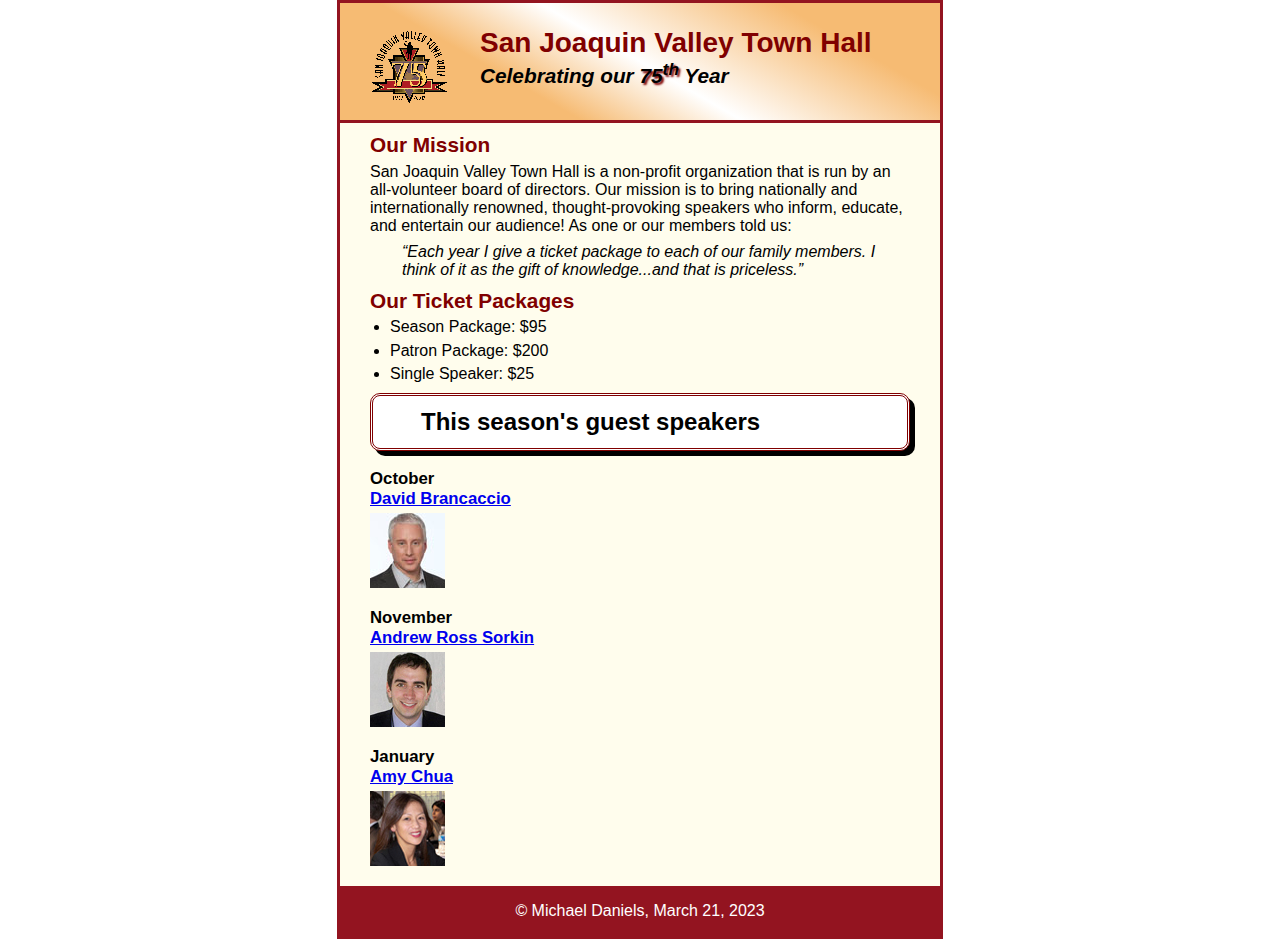
<file: index.html>
<!DOCTYPE html>
<html lang="en">

<head>
	<meta charset="utf-8">
	<title>San Joaquin Valley Town Hall</title>
	<link rel="shortcut icon" href="images/favicon.ico">
	<link rel="stylesheet" href="styles/c5_main.css">
</head>

<body>
	<header>
		<img src="images/town_hall_logo.gif" alt="Town Hall logo" height="80">
		<h2>San Joaquin Valley Town Hall</h2>
		<h3>Celebrating our <span class="shadow">75<sup>th</sup></span> Year</h3>
	</header>
	<main>
		<h2>Our Mission</h2>
		<p>San Joaquin Valley Town Hall is a non-profit organization that is run by an 
			all-volunteer board of directors. Our mission is to bring nationally and 
			internationally renowned, thought-provoking speakers who inform, educate, 
			and entertain our audience! As one or our members told us:</p>
		<blockquote>&ldquo;Each year I give a ticket package to each of our family members. 
			I think of it as the gift of knowledge...and that is priceless.&rdquo;</blockquote>

		<h2>Our Ticket Packages</h2>
		<ul>
			<li>Season Package: $95</li>
			<li>Patron Package: $200</li>
			<li>Single Speaker: $25</li>
		</ul>

		<h1>This season's guest speakers</h1>
		<h3>October<br><a href="speakers/brancaccio.html">David Brancaccio</a></h3>
		<img src="images/brancaccio75.jpg" alt="David Brancaccio photo">
		<h3>November<br><a href="speakers/sorkin.html">Andrew Ross Sorkin</a></h3>
		<img src="images/sorkin75.jpg" alt="Andrew Ross Sorkin photo">
		<h3>January<br><a href="speakers/chua.html">Amy Chua</a></h3>
		<img src="images/chua75.jpg" alt="Amy Chua photo">
	</main>
	<footer>
		<p>&copy Michael Daniels, March 21, 2023</p>
	</footer>
</body>
</html>
</file>
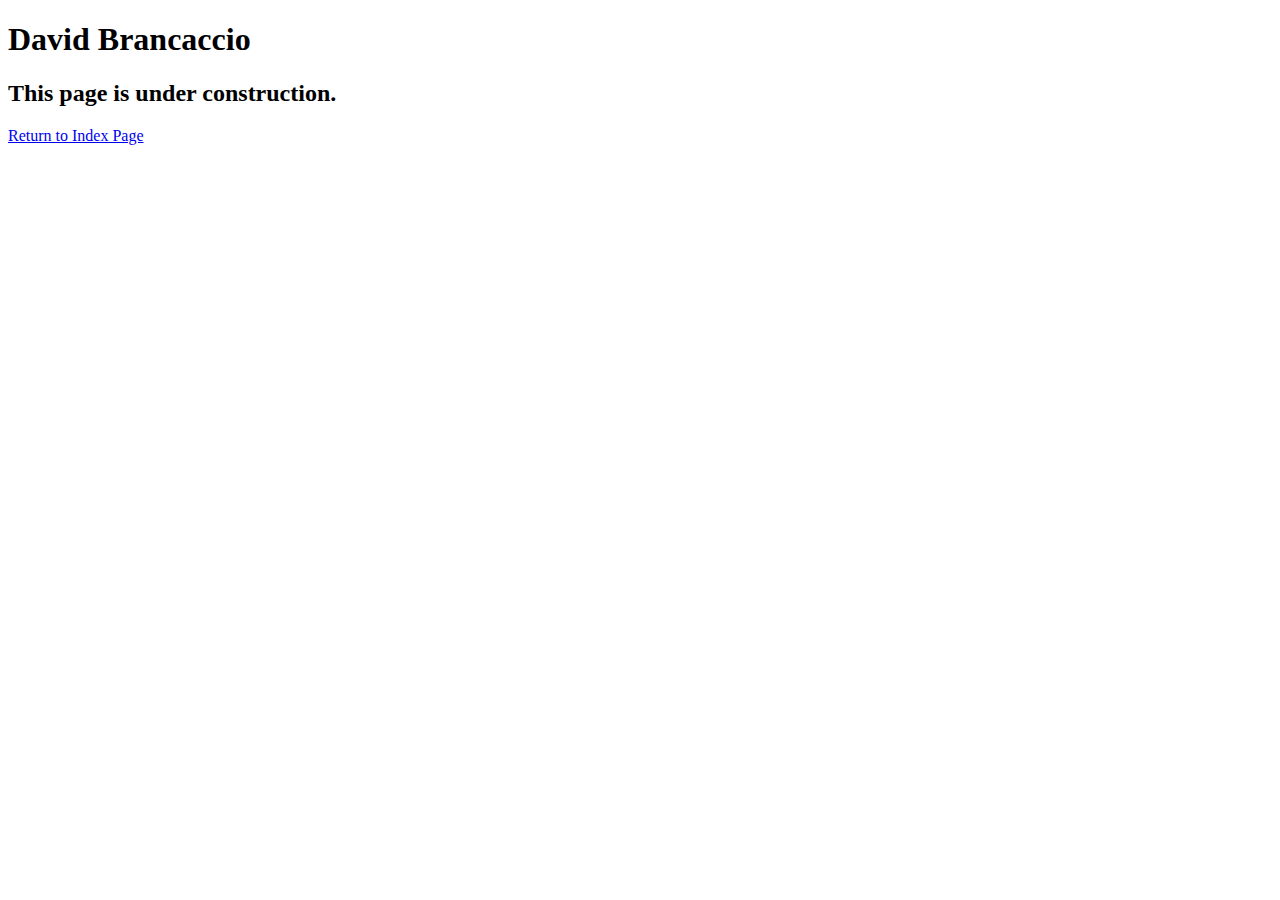
<file: speakers/brancaccio.html>
<!DOCTYPE html>
<html lang="en">

<head>
	<meta charset="utf-8">
	<title>San Joaquin Valley Town Hall</title>
	<link rel="shortcut icon" href="images/favicon.ico">
</head>

<body>
    <main>
	    <h1>David Brancaccio</h1>
	    <h2>This page is under construction.</h2>
		<p><a href="../index.html" alt="return to home page">Return to Index Page</a></p>
    </main>
</body>

</html>
</file>
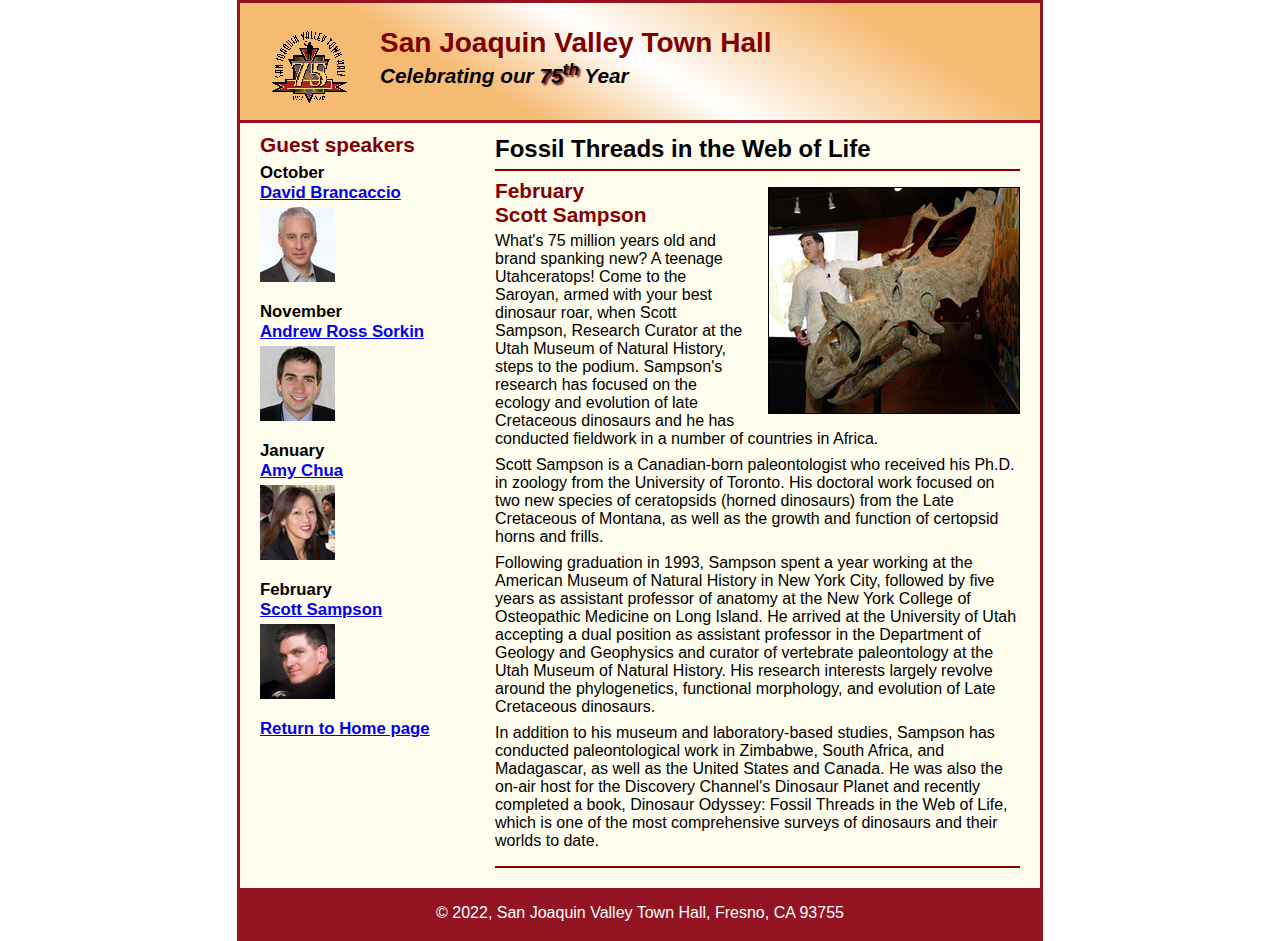
<file: speakers/c6_sampson.html>
<!DOCTYPE html>
<html lang="en">

<head>
	<meta charset="utf-8">
	<title>San Joaquin Valley Town Hall</title>
	<link rel="shortcut icon" href="../images/favicon.ico">
	<link rel="stylesheet" href="../styles/c6_speaker.css">
</head>

<body>
	<header>
		<img src="../images/town_hall_logo.gif" alt="Town Hall logo" height="80">
		<h2>San Joaquin Valley Town Hall</h2>
		<h3>Celebrating our <span class="shadow">75<sup>th</sup></span> Year</h3>
	</header>
	<main>
		<section>
			<h1>Fossil Threads in the Web of Life</h1>
			<article>
				<img src="../images/sampson_dinosaur.jpg" alt="Scott Sampson with dinosaur">
				<h2>February<br>Scott Sampson</h2>
				<p>What's 75 million years old and brand spanking new? A teenage Utahceratops! Come to the 
				   Saroyan, armed with your best dinosaur roar, when Scott Sampson, Research Curator at the 
				   Utah Museum of Natural History, steps to the podium. Sampson's research has focused on the 
				   ecology and evolution of late Cretaceous dinosaurs and he has conducted fieldwork in a number 
				   of countries in Africa.</p>
				<p>Scott Sampson is a Canadian-born paleontologist who received his Ph.D. in zoology from the 
				   University of Toronto. His doctoral work focused on two new species of ceratopsids (horned 
				   dinosaurs) from the Late Cretaceous of Montana, as well as the growth and function of certopsid 
				   horns and frills.</p>
				<p>Following graduation in 1993, Sampson spent a year working at the American Museum of Natural 
				   History in New York City, followed by five years as assistant professor of anatomy at the New 
				   York College of Osteopathic Medicine on Long Island. He arrived at the University of Utah 
				   accepting a dual position as assistant professor in the Department of Geology and Geophysics 
				   and curator of vertebrate paleontology at the Utah Museum of Natural History. His research 
				   interests largely revolve around the phylogenetics, functional morphology, and evolution of 
				   Late Cretaceous dinosaurs.</p>
				<p>In addition to his museum and laboratory-based studies, Sampson has conducted paleontological 
				   work in Zimbabwe, South Africa, and Madagascar, as well as the United States and Canada. He was 
				   also the on-air host for the Discovery Channel's Dinosaur Planet and recently completed a book, 
				   Dinosaur Odyssey: Fossil Threads in the Web of Life, which is one of the most 
				   comprehensive surveys of dinosaurs and their worlds to date.</p>
			</article>
		</section>
		
		<aside>
			<h2>Guest speakers</h2>
			<h3>October<br><a href="../speakers/brancaccio.html">David Brancaccio</a></h3>
			<img src="../images/brancaccio75.jpg" alt="David Brancaccio photo">
			<h3>November<br><a href="../speakers/sorkin.html">Andrew Ross Sorkin</a></h3>
			<img src="../images/sorkin75.jpg" alt="Andrew Ross Sorkin photo">
			<h3>January<br><a href="../speakers/chua.html">Amy Chua</a></h3>
			<img src="../images/chua75.jpg" alt="Amy Chua photo">
			<h3>February<br><a href="../speakers/c6_sampson.html">Scott Sampson</a></h3>
			<img src="../images/sampson75.jpg" alt="Scott Sampson photo">
			<h3><a href="../c6_index.html">Return to Home page</a></h3>
		</aside>
	</main>
	<footer>
		<p>&copy; 2022, San Joaquin Valley Town Hall, Fresno, CA 93755</p>
	</footer>
</body>
</html>
</file>
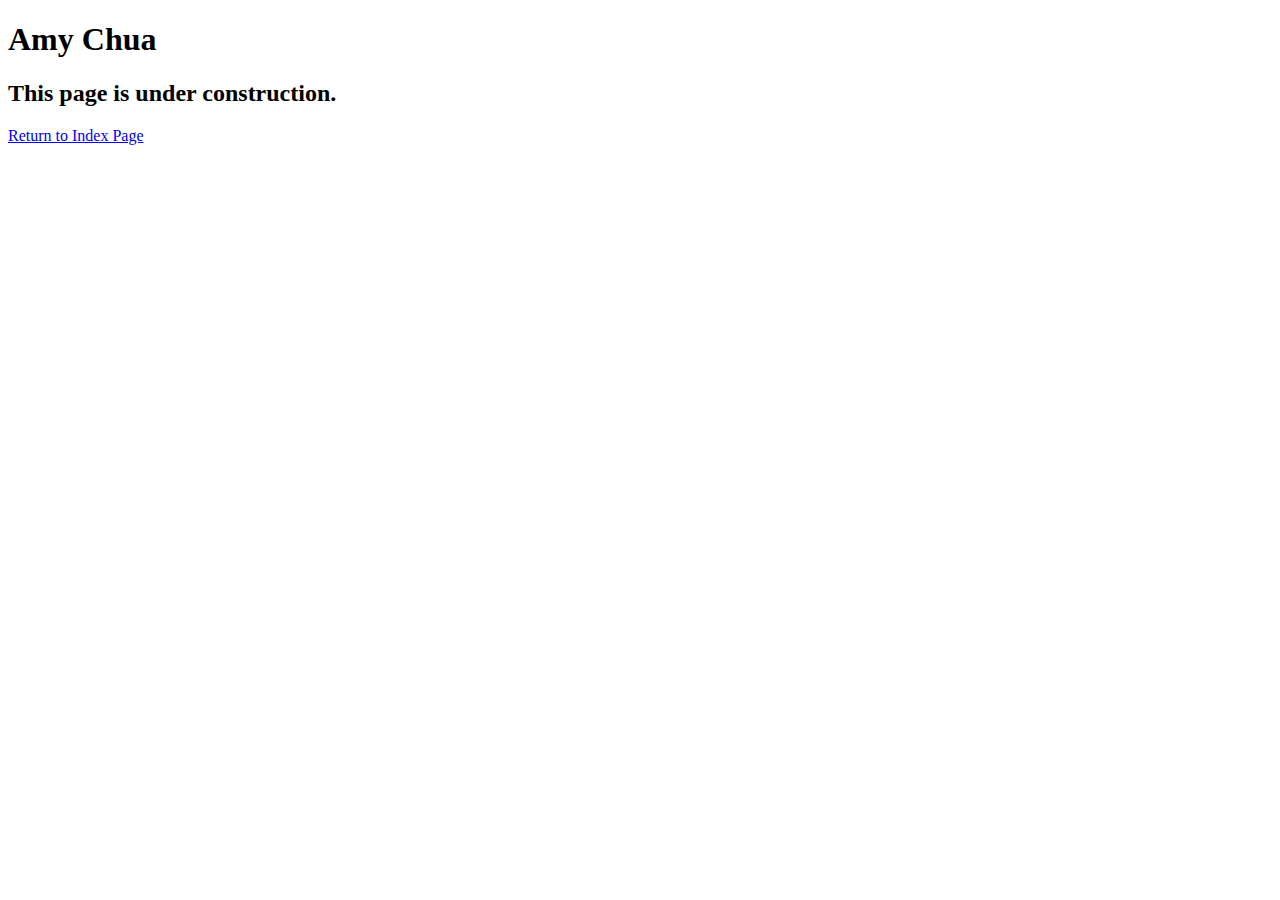
<file: speakers/chua.html>
<!DOCTYPE html>
<html lang="en">

<head>
	<meta charset="utf-8">
	<title>San Joaquin Valley Town Hall</title>
	<link rel="shortcut icon" href="images/favicon.ico">
</head>

<body>
	<main>
		<h1>Amy Chua</h1>
		<h2>This page is under construction.</h2>
		<p><a href="../index.html" alt="return to home page">Return to Index Page</a></p>
	</main>
</body>

</html>
</file>
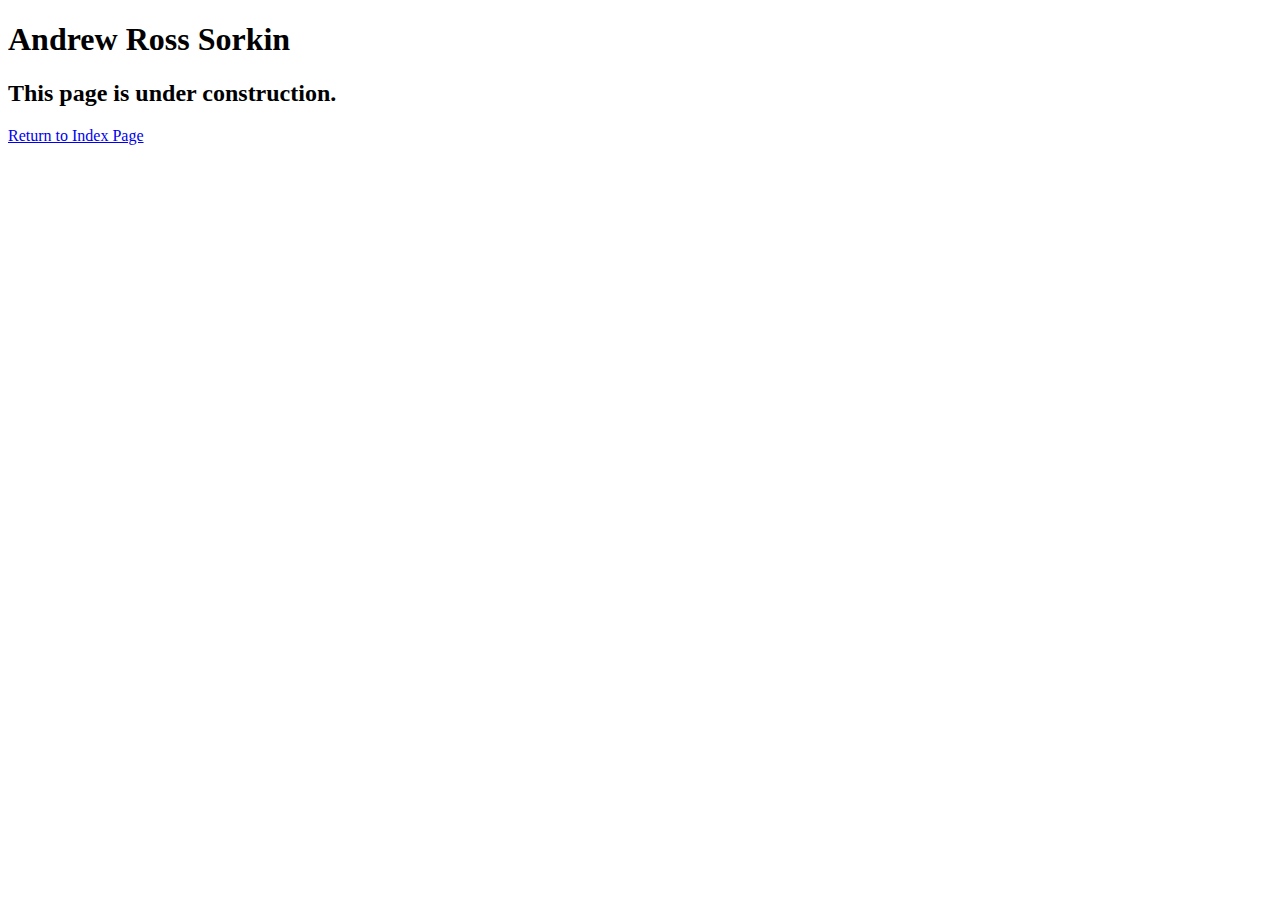
<file: speakers/sorkin.html>
<!DOCTYPE html>
<html lang="en">

<head>
	<meta charset="utf-8">
	<title>San Joaquin Valley Town Hall</title>
	<link rel="shortcut icon" href="images/favicon.ico">
</head>

<body>
	<main>
		<h1>Andrew Ross Sorkin</h1>
		<h2>This page is under construction.</h2>
		<p><a href="../index.html" alt="return to home page">Return to Index Page</a></p>
	</main>
</body>

</html>
</file>
<file: styles/c5_main.css>
/* custom property */
* {
	margin: 0;
	padding: 0;
}
html {
	background-color: white;
}
:root {
	--global-color-1: #800000;
}

/* the styles for the elements */
body {
	font-family: Arial, Helvetica, sans-serif;
    font-size: 100%;
    margin-left: auto;
	margin-right:auto;
	width: 600px;
	margin-top: 0;
	margin-bottom: 0;
	border: 3px solid #931420;
	background-color: #fffded;
}
a:focus, a:hover {
	font-style: italic;
}
/* the styles for the header */
header {
	padding: 1.5em 0 2em 0;
	border-bottom: 3px solid #931420;
	background-image: -moz-linear-gradient(
			30deg, #f6bb73 0%, #f6bb73 30%, white 50%, #f6bb73 80%, #f6bb73 100%);
	background-image: -webkit-linear-gradient(
			30deg, #f6bb73 0%, #f6bb73 30%, white 50%, #f6bb73 80%, #f6bb73 100%);
	background-image: -o-linear-gradient(
			30deg, #f6bb73 0%, #f6bb73 30%, white 50%, #f6bb73 80%, #f6bb73 100%);
	background-image: linear-gradient(
			30deg, #f6bb73 0%, #f6bb73 30%, white 50%, #f6bb73 80%, #f6bb73 100%);
}
header h2 {
	font-size: 175%;
	color: var(--global-color-1);

}
header h3 {
	font-size: 130%;
	font-style: italic;

}
header img {
	float: left;
	padding: 0 30px;
}
.shadow {
	text-shadow: 2px 2px 2px var(--global-color-1);
}
/* the styles for the main content */
main {
	clear: left;
	padding: 0 30px;
}


main h1 {
	font-size: 150%;
	border: 3px double #800000;
	margin-bottom: .75em;
	border-radius: 10px;
	box-shadow: 5px 5px;
	padding: .5em 0 .5em 2em;
	background-color: white;
}
main h2 {
	color: var(--global-color-1);
	font-size: 130%;
	padding: .5em 0 .25em 0;
}
main h3 {
	font-size: 105%;
	padding-bottom: .25em;
}
main img {
	padding-bottom: 1em;
}
main p {
	padding-bottom: .5em;
}
main blockquote {
	padding: 0 2em;
	font-style: italic;
}
main ul {
	padding: 0 0 .25em 1.25em;
}
main li {
	padding-bottom: .35em;
}

/* the styles for the footer */
footer {
	background-color: #931420;
}
footer p {
	text-align: center;
	color: white;
	padding: 1em 0;
}
</file>
<file: styles/c6_speaker.css>
/* the styles for the elements */
* {
	margin: 0;
	padding: 0;
}
html {
	background-color: white;
}
body {
	font-family: Arial, Helvetica, sans-serif;
    font-size: 100%;
    width: 800px;
    margin: 0 auto;
    border: 3px solid #931420;
    background-color: #fffded;
}
a:focus, a:hover {
	font-style: italic;
}
/* the styles for the header */
header {
	padding: 1.5em 0 2em 0;
	border-bottom: 3px solid #931420;
		background-image: -moz-linear-gradient(
	    30deg, #f6bb73 0%, #f6bb73 30%, white 50%, #f6bb73 80%, #f6bb73 100%);
	background-image: -webkit-linear-gradient(
	    30deg, #f6bb73 0%, #f6bb73 30%, white 50%, #f6bb73 80%, #f6bb73 100%);
	background-image: -o-linear-gradient(
	    30deg, #f6bb73 0%, #f6bb73 30%, white 50%, #f6bb73 80%, #f6bb73 100%);
	background-image: linear-gradient(
	    30deg, #f6bb73 0%, #f6bb73 30%, white 50%, #f6bb73 80%, #f6bb73 100%);
}
header h2 {
	font-size: 175%;
	color: #800000;
}
header h3 {
	font-size: 130%;
	font-style: italic;
}
header img {
	float: left;
	padding: 0 30px;
}
.shadow {
	text-shadow: 2px 2px 2px #800000;
}
/* the styles for the section */
section {
	width: 525px;
	float: right;
	padding: 0 20px 20px 20px;
}
section h1 {
	font-size: 150%;
	padding: .5em 0 .25em 0;
	margin: 0;
}
section h2 {
	color: #800000;
	font-size: 130%;
	padding: .5em 0 .25em 0;
}
section p {
	padding-bottom: .5em;
}
section blockquote {
	padding: 0 2em;
	font-style: italic;
}
section ul {
	padding: 0 0 .25em 1.25em;
}
section li {
	padding-bottom: .35em;
}

/* the styles for the article */
article {
	padding: .5em 0;
	border-top: 2px solid #800000;
	border-bottom: 2px solid #800000;
}
article h2 {
	padding-top: 0;
}
article h3 {
	font-size: 105%;
	padding-bottom: .25em;
}
article img {
	float: right;
	margin: .5em 0 1em 1em;
	border: 1px solid black;
}

/* the styles for the aside */
aside {
	width: 215px;
	float: right;
	padding: 0 0 20px 20px;
}
aside h2 {
	color: #800000;
	font-size: 130%;
	padding: .5em 0 .25em 0;
}
aside h3 {
	font-size: 105%;
	padding-bottom: .25em;
}
aside img {
	padding-bottom: 1em;
}

/* the styles for the footer */
footer {
	background-color: #931420;
	clear: both;

}
footer p {
	text-align: center;
	color: white;
	padding: 1em 0;
}
</file>
